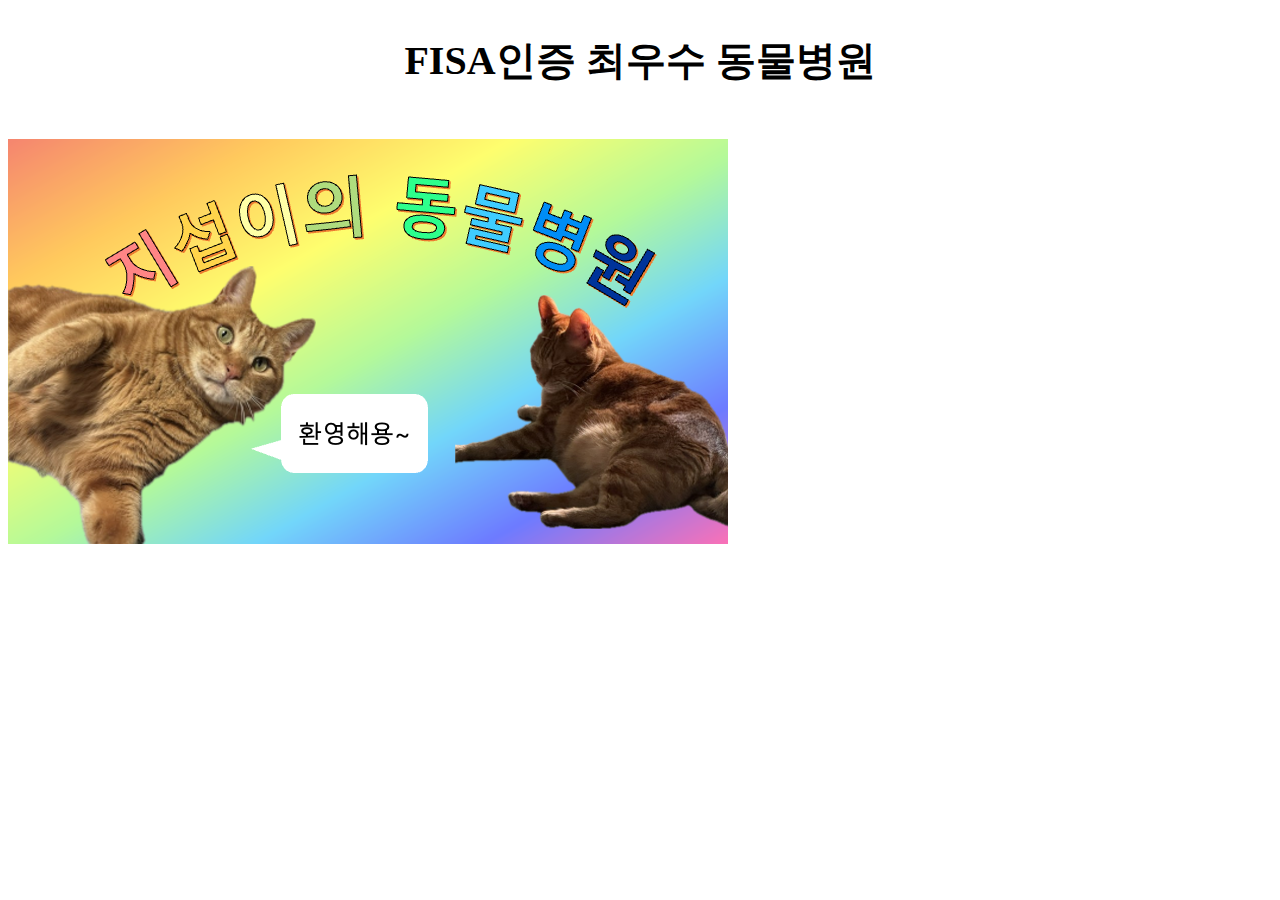
<file: src/main/resources/templates/index.html>
<!DOCTYPE html>

<html xmlns:th="https://www.thymeleaf.org" th:replace="~{fragments/layout :: layout (~{::body},'home')}">

  <body>
  <h2 style="font-size: 40px; text-align: center; font-weight: bold;">FISA인증 최우수 동물병원</h2>
  <br />
  <div class="row">
        <div class="col-md-12">
          <img class="img-responsive center-image" src="../static/resources/images/pet-clinic.png" th:src="@{/resources/images/pet-clinic.png}"/>
        </div>
    </div>

  </body>

</html>
</file>
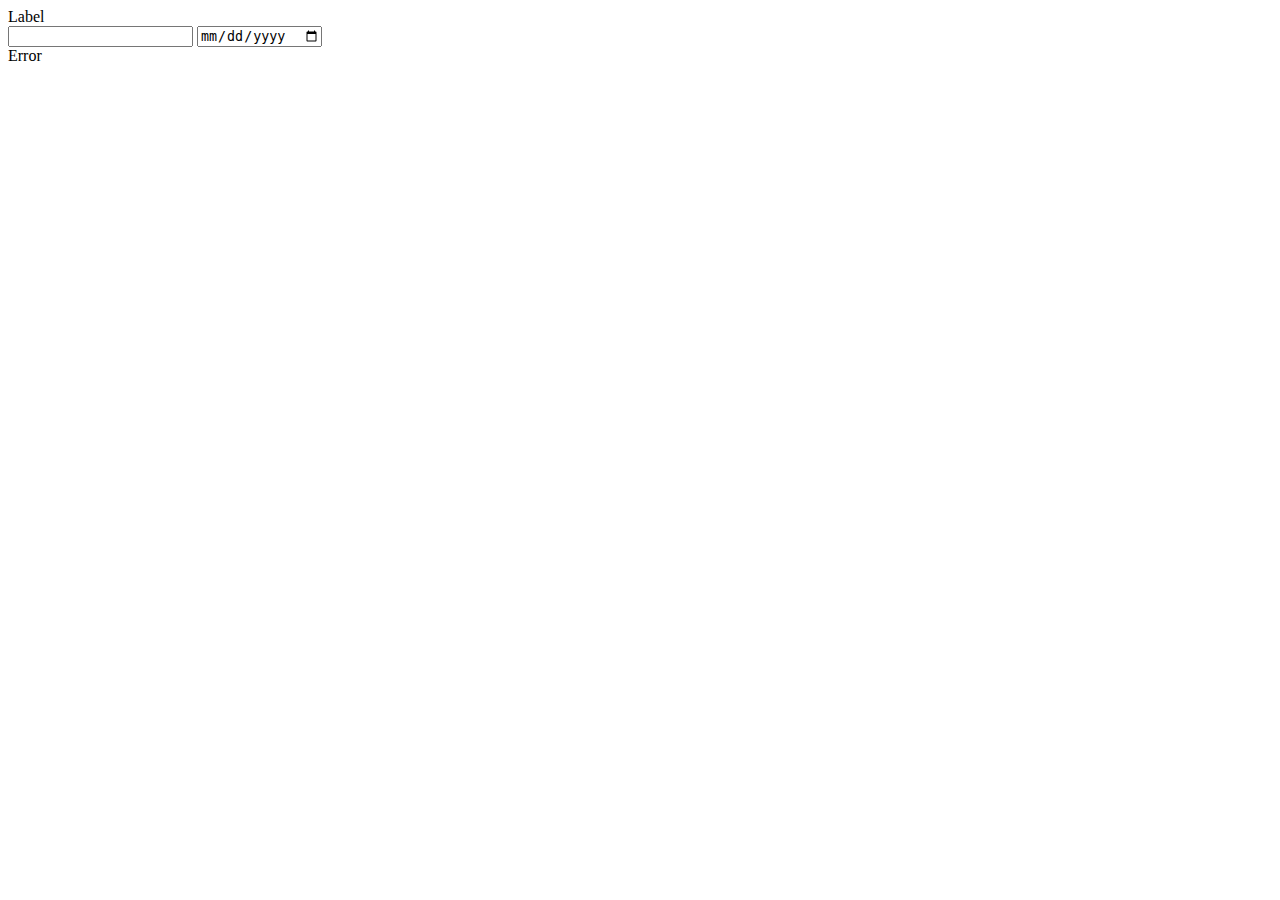
<file: src/main/resources/templates/fragments/inputField.html>
<html xmlns:th="https://www.thymeleaf.org">
<body>
  <form>
    <th:block th:fragment="input (label, name, type)">
      <div th:with="valid=${!#fields.hasErrors(name)}"
        th:class="${'form-group' + (valid ? '' : ' has-error')}"
        class="form-group">
        <label class="col-sm-2 control-label" th:text="${label}">Label</label>
        <div class="col-sm-10">
            <div th:switch="${type}">
                <input th:case="'text'" class="form-control" type="text" th:field="*{__${name}__}" />
                <input th:case="'date'" class="form-control" type="date" th:field="*{__${name}__}"/>
            </div>
          <span th:if="${valid}"
            class="fa fa-ok form-control-feedback"
            aria-hidden="true"></span>
          <th:block th:if="${!valid}">
            <span
              class="fa fa-remove form-control-feedback"
              aria-hidden="true"></span>
            <span class="help-inline" th:errors="*{__${name}__}">Error</span>
          </th:block>
        </div>
      </div>
    </th:block>
  </form>
</body>
</html>
</file>
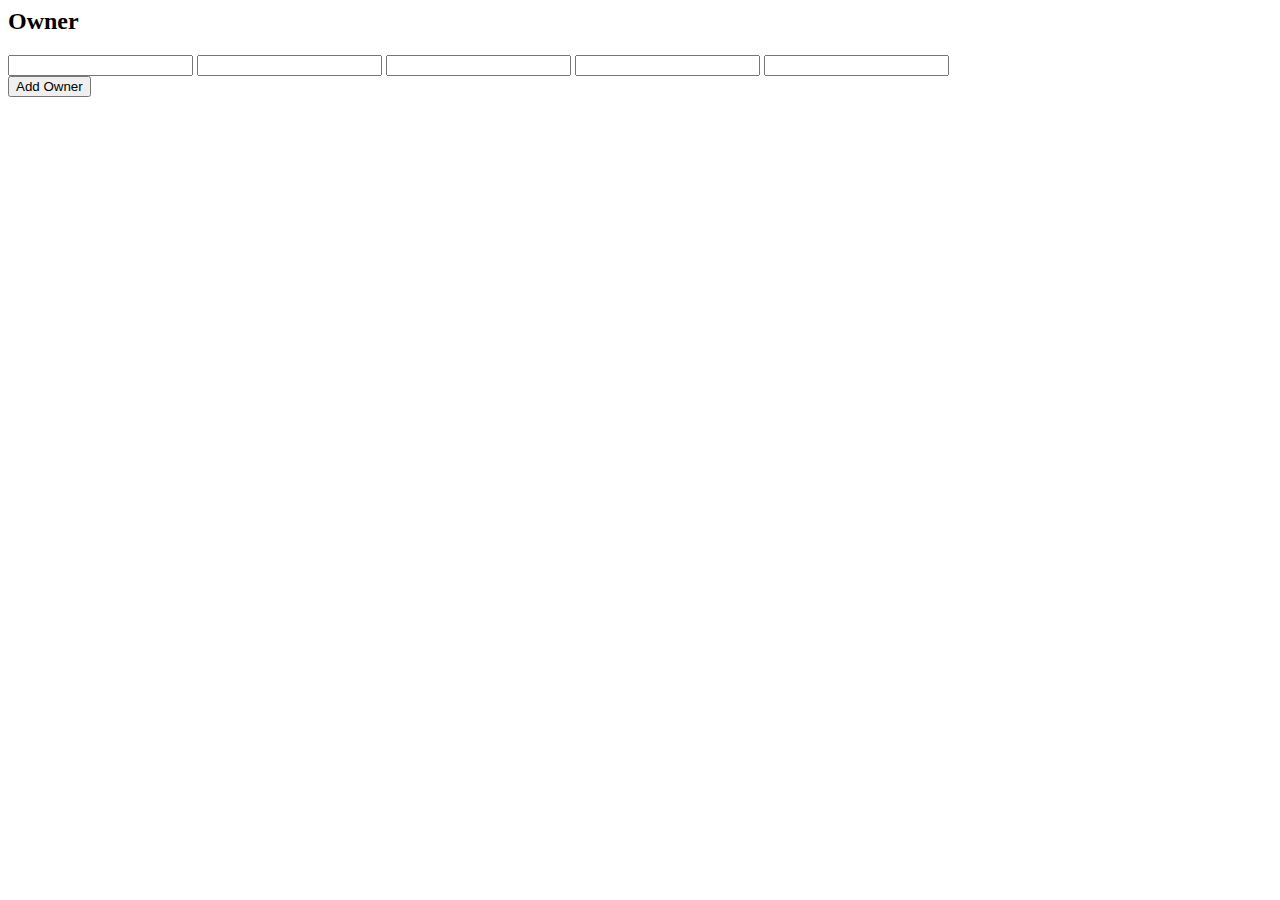
<file: src/main/resources/templates/owners/createOrUpdateOwnerForm.html>
<html xmlns:th="https://www.thymeleaf.org"
  th:replace="~{fragments/layout :: layout (~{::body},'owners')}">

<body>

  <h2>Owner</h2>
  <form th:object="${owner}" class="form-horizontal" id="add-owner-form" method="post">
    <div class="form-group has-feedback">
      <input
        th:replace="~{fragments/inputField :: input ('First Name', 'firstName', 'text')}" />
      <input
        th:replace="~{fragments/inputField :: input ('Last Name', 'lastName', 'text')}" />
      <input
        th:replace="~{fragments/inputField :: input ('Address', 'address', 'text')}" />
      <input
        th:replace="~{fragments/inputField :: input ('City', 'city', 'text')}" />
      <input
        th:replace="~{fragments/inputField :: input ('Telephone', 'telephone', 'text')}" />
    </div>
    <div class="form-group">
      <div class="col-sm-offset-2 col-sm-10">
        <button
          th:with="text=${owner['new']} ? 'Add Owner' : 'Update Owner'"
          class="btn btn-primary" type="submit" th:text="${text}">Add
          Owner</button>
      </div>
    </div>
  </form>
</body>
</html>
</file>
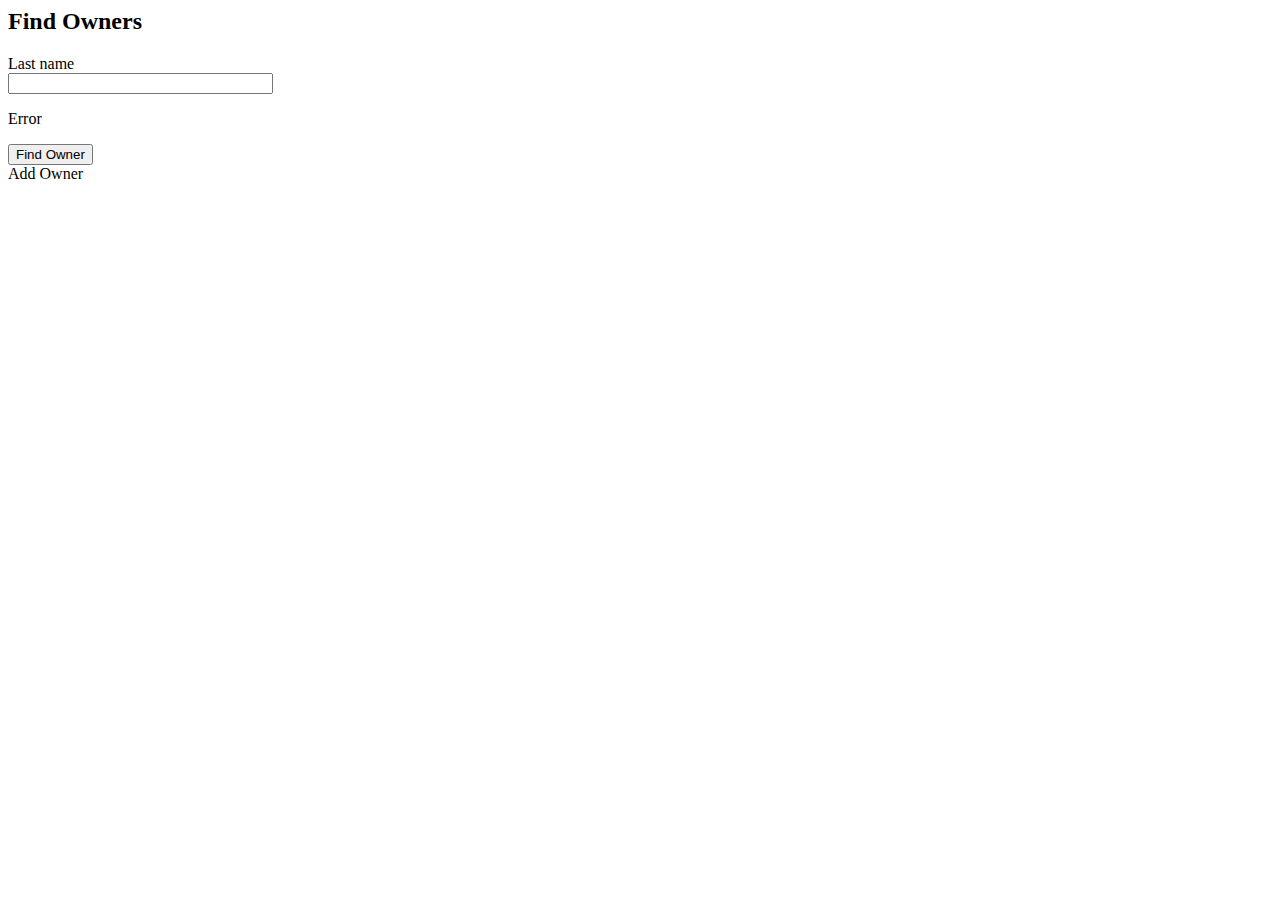
<file: src/main/resources/templates/owners/findOwners.html>
<html xmlns:th="https://www.thymeleaf.org"
  th:replace="~{fragments/layout :: layout (~{::body},'owners')}">

<body>

  <h2>Find Owners</h2>

  <form th:object="${owner}" th:action="@{/owners}" method="get"
    class="form-horizontal" id="search-owner-form">
    <div class="form-group">
      <div class="control-group" id="lastNameGroup">
        <label class="col-sm-2 control-label">Last name </label>
        <div class="col-sm-10">
          <input class="form-control" th:field="*{lastName}" size="30"
            maxlength="80" /> <span class="help-inline"><div
              th:if="${#fields.hasAnyErrors()}">
              <p th:each="err : ${#fields.allErrors()}" th:text="${err}">Error</p>
            </div></span>
        </div>
      </div>
    </div>
    <div class="form-group">
      <div class="col-sm-offset-2 col-sm-10">
        <button type="submit" class="btn btn-primary">Find
          Owner</button>
      </div>
    </div>

    <a class="btn btn-primary" th:href="@{/owners/new}">Add Owner</a>

  </form>

</body>
</html>
</file>
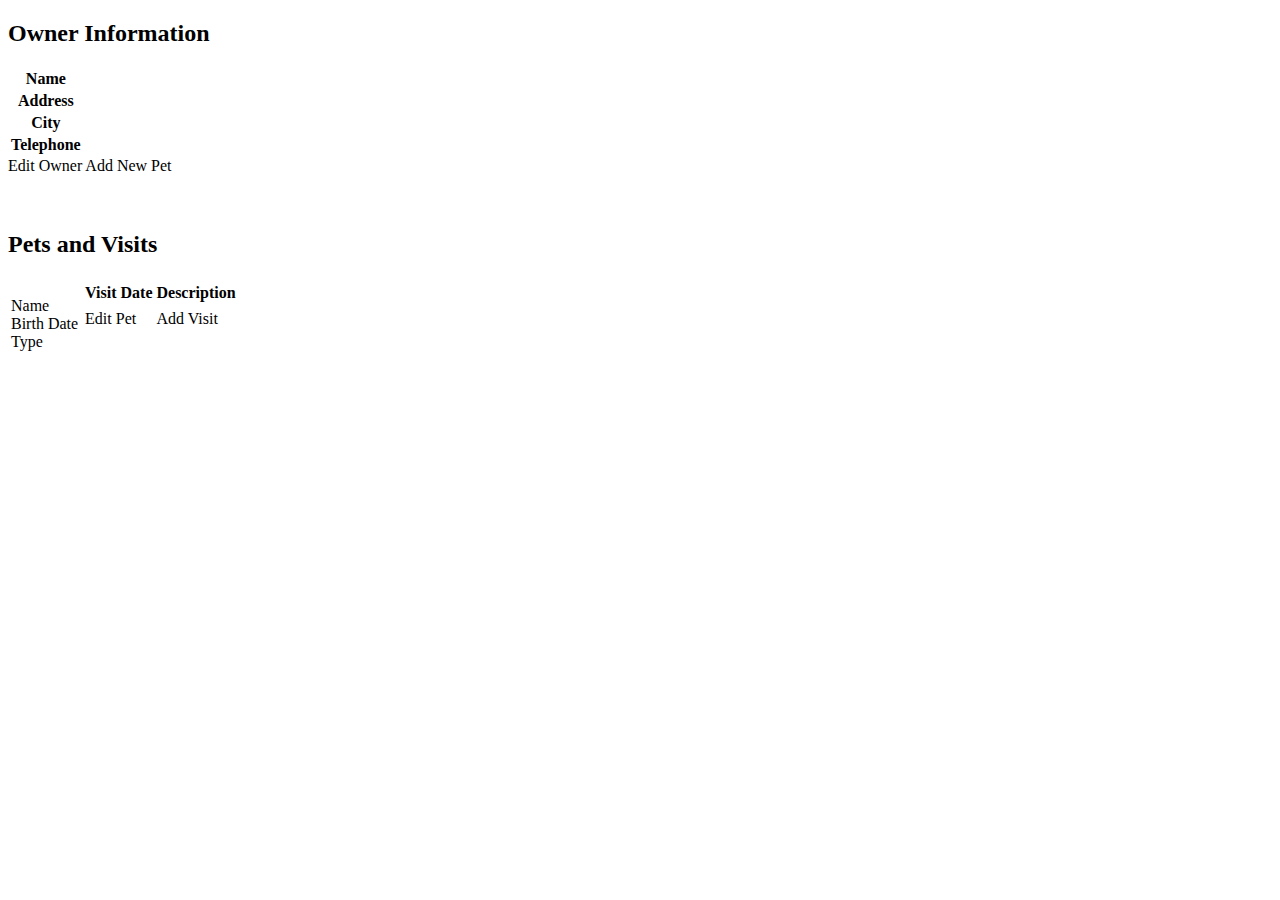
<file: src/main/resources/templates/owners/ownerDetails.html>
<!DOCTYPE html>

<html xmlns:th="https://www.thymeleaf.org"
  th:replace="~{fragments/layout :: layout (~{::body},'owners')}">

  <body>
  
  
    <h2>Owner Information</h2>
  
  
    <table class="table table-striped" th:object="${owner}">
      <tr>
        <th>Name</th>
        <td><b th:text="*{firstName + ' ' + lastName}"></b></td>
      </tr>
      <tr>
        <th>Address</th>
        <td th:text="*{address}"></td>
      </tr>
      <tr>
        <th>City</th>
        <td th:text="*{city}"></td>
      </tr>
      <tr>
        <th>Telephone</th>
        <td th:text="*{telephone}"></td>
      </tr>
    </table>
  
    <a th:href="@{{id}/edit(id=${owner.id})}" class="btn btn-primary">Edit
      Owner</a>
    <a th:href="@{{id}/pets/new(id=${owner.id})}" class="btn btn-primary">Add
      New Pet</a>
  
    <br />
    <br />
    <br />
    <h2>Pets and Visits</h2>
  
    <table class="table table-striped">
  
      <tr th:each="pet : ${owner.pets}">
        <td valign="top">
          <dl class="dl-horizontal">
            <dt>Name</dt>
            <dd th:text="${pet.name}"></dd>
            <dt>Birth Date</dt>
            <dd
              th:text="${#temporals.format(pet.birthDate, 'yyyy-MM-dd')}"></dd>
            <dt>Type</dt>
            <dd th:text="${pet.type}"></dd>
          </dl>
        </td>
        <td valign="top">
          <table class="table-condensed">
            <thead>
              <tr>
                <th>Visit Date</th>
                <th>Description</th>
              </tr>
            </thead>
            <tr th:each="visit : ${pet.visits}">
              <td th:text="${#temporals.format(visit.date, 'yyyy-MM-dd')}"></td>
              <td th:text="${visit?.description}"></td>
            </tr>
            <tr>
              <td><a
                th:href="@{{ownerId}/pets/{petId}/edit(ownerId=${owner.id},petId=${pet.id})}">Edit
                  Pet</a></td>
              <td><a
                th:href="@{{ownerId}/pets/{petId}/visits/new(ownerId=${owner.id},petId=${pet.id})}">Add
                  Visit</a></td>
            </tr>
          </table>
        </td>
      </tr>
  
    </table>
  
  </body>

</html>
</file>
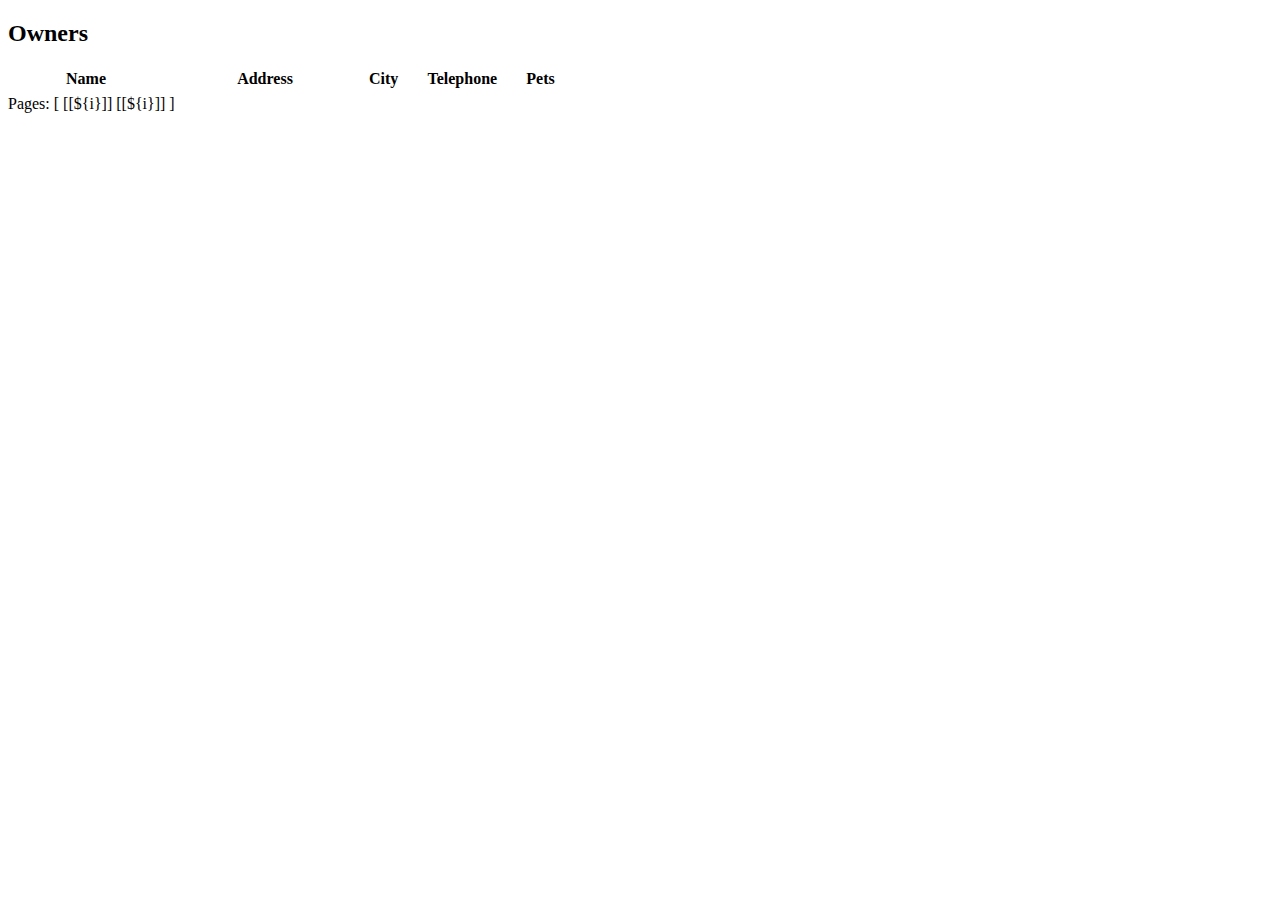
<file: src/main/resources/templates/owners/ownersList.html>
<!DOCTYPE html>

<html xmlns:th="https://www.thymeleaf.org" th:replace="~{fragments/layout :: layout (~{::body},'owners')}">

<body>

<h2>Owners</h2>

<table id="owners" class="table table-striped">
  <thead>
  <tr>
    <th style="width: 150px;">Name</th>
    <th style="width: 200px;">Address</th>
    <th>City</th>
    <th style="width: 120px">Telephone</th>
    <th>Pets</th>
  </tr>
  </thead>
  <tbody>
  <tr th:each="owner : ${listOwners}">
    <td>
      <a th:href="@{/owners/__${owner.id}__}" th:text="${owner.firstName + ' ' + owner.lastName}"/></a>
    </td>
    <td th:text="${owner.address}"/>
    <td th:text="${owner.city}"/>
    <td th:text="${owner.telephone}"/>
    <td><span th:text="${#strings.listJoin(owner.pets, ', ')}"/></td>
  </tr>
  </tbody>
</table>
<div th:if="${totalPages > 1}">
  <span>Pages:</span>
  <span>[</span>
  <span th:each="i: ${#numbers.sequence(1, totalPages)}">
      <a th:if="${currentPage != i}" th:href="@{'/owners/?page=' + ${i}}">[[${i}]]</a>
      <span th:unless="${currentPage != i}">[[${i}]]</span>
    </span>
  <span>]&nbsp;</span>
  <span>
      <a th:if="${currentPage > 1}" th:href="@{'/owners/?page=1'}" title="First"
         class="fa fa-fast-backward"></a>
      <span th:unless="${currentPage > 1}" title="First" class="fa fa-fast-backward"></span>
    </span>
  <span>
      <a th:if="${currentPage > 1}" th:href="@{'/owners/?page=' + ${currentPage - 1}}" title="Previous"
         class="fa fa-step-backward"></a>
      <span th:unless="${currentPage > 1}" title="Previous" class="fa fa-step-backward"></span>
    </span>
  <span>
      <a th:if="${currentPage < totalPages}" th:href="@{'/owners/?page=' + ${currentPage + 1}}" title="Next"
         class="fa fa-step-forward"></a>
      <span th:unless="${currentPage < totalPages}" title="Next" class="fa fa-step-forward"></span>
    </span>
  <span>
      <a th:if="${currentPage < totalPages}" th:href="@{'/owners/?page=' + ${totalPages}}" title="Last"
         class="fa fa-fast-forward"></a>
      <span th:unless="${currentPage < totalPages}" title="Last" class="fa fa-step-forward"></span>
    </span>
</div>
</body>
</html>
</file>
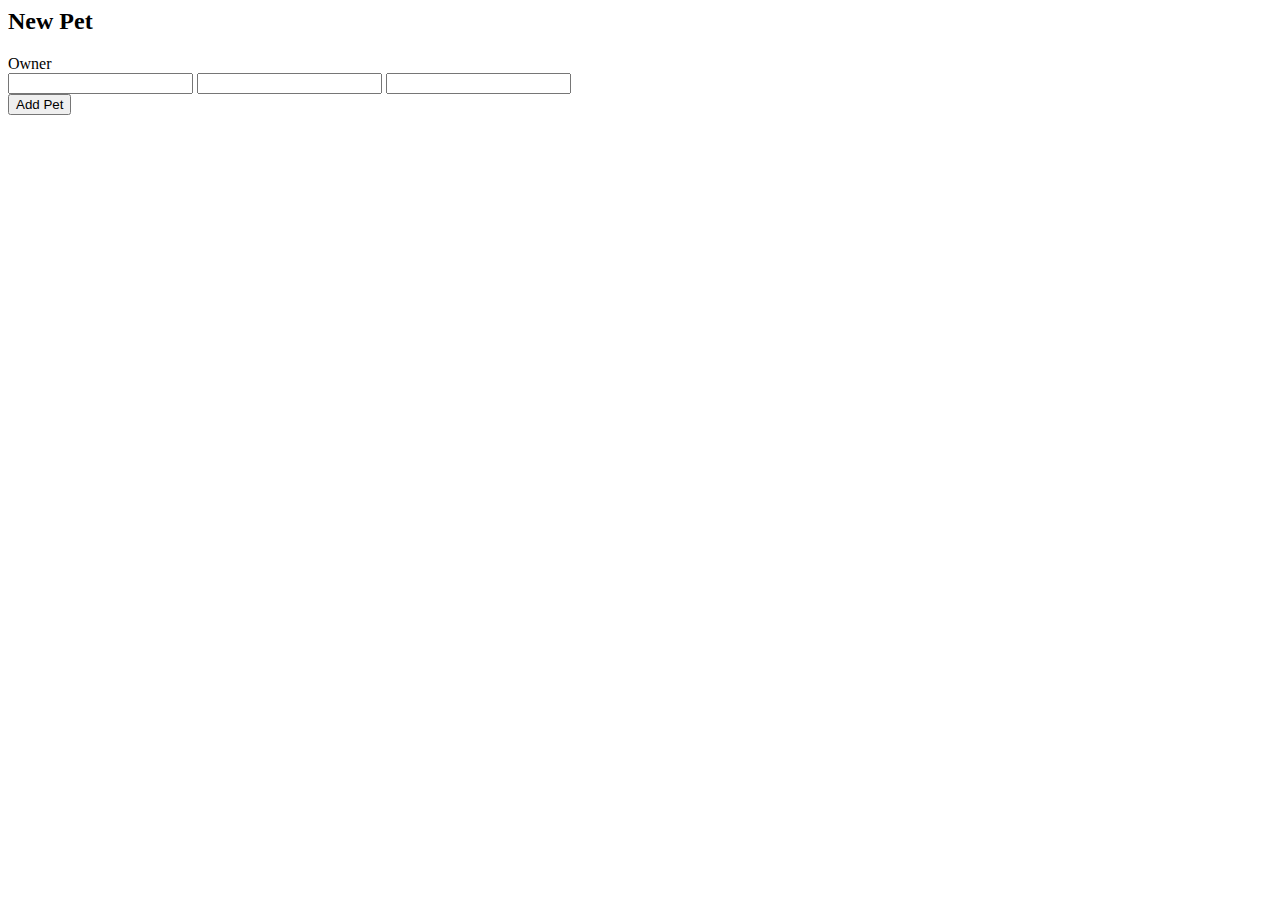
<file: src/main/resources/templates/pets/createOrUpdatePetForm.html>
<html xmlns:th="https://www.thymeleaf.org"
  th:replace="~{fragments/layout :: layout (~{::body},'owners')}">

<body>

  <h2>
    <th:block th:if="${pet['new']}">New </th:block>
    Pet
  </h2>
  <form th:object="${pet}" class="form-horizontal" method="post">
    <input type="hidden" name="id" th:value="*{id}" />
    <div class="form-group has-feedback">
      <div class="form-group">
        <label class="col-sm-2 control-label">Owner</label>
        <div class="col-sm-10">
          <span th:text="${owner?.firstName + ' ' + owner?.lastName}" />
        </div>
      </div>
      <input
        th:replace="~{fragments/inputField :: input ('Name', 'name', 'text')}" />
      <input
        th:replace="~{fragments/inputField :: input ('Birth Date', 'birthDate', 'date')}" />
      <input
        th:replace="~{fragments/selectField :: select ('Type', 'type', ${types})}" />
    </div>
    <div class="form-group">
      <div class="col-sm-offset-2 col-sm-10">
        <button
          th:with="text=${pet['new']} ? 'Add Pet' : 'Update Pet'"
          class="btn btn-primary" type="submit" th:text="${text}">Add
          Pet</button>
      </div>
    </div>
  </form>

</body>

</html>
</file>
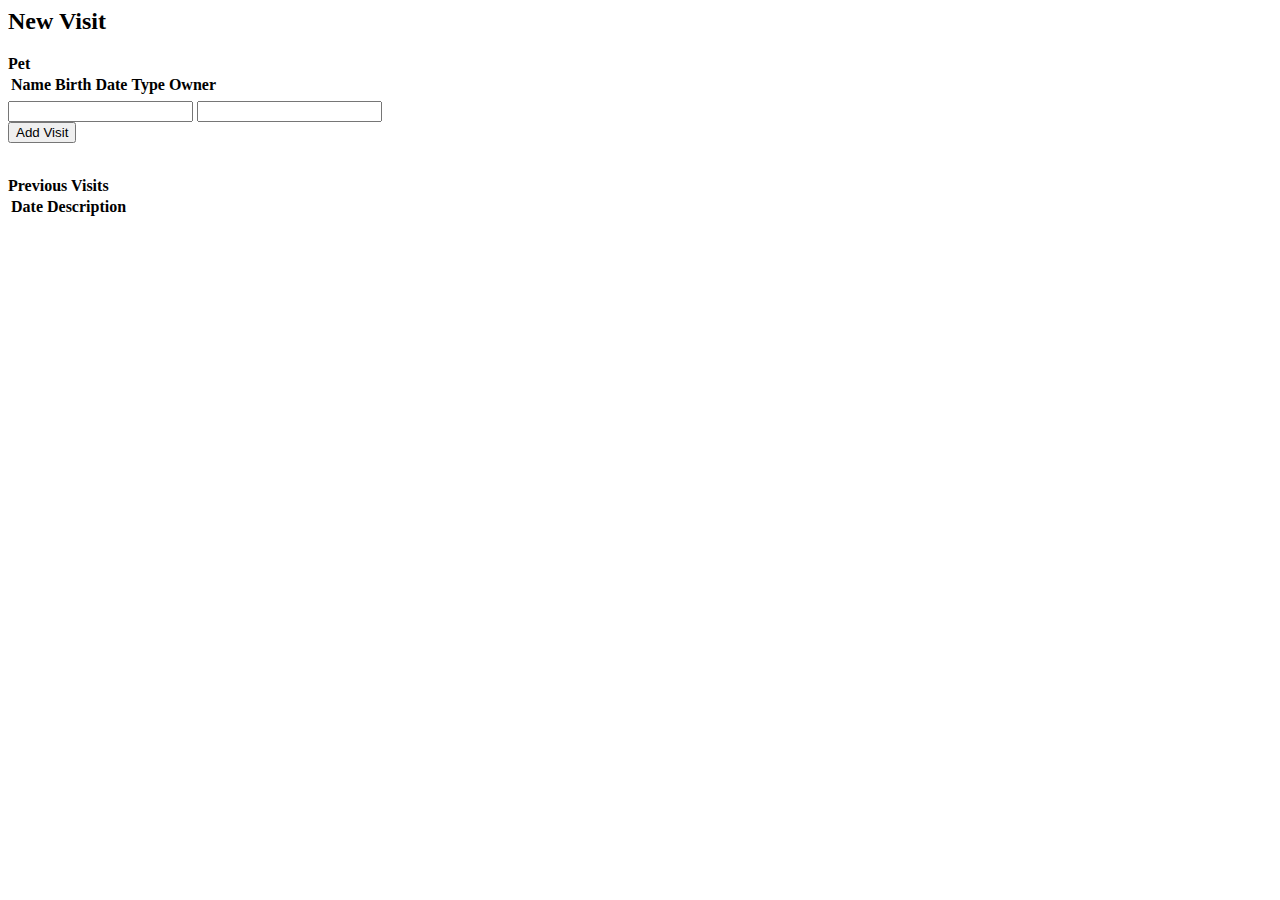
<file: src/main/resources/templates/pets/createOrUpdateVisitForm.html>
<html xmlns:th="https://www.thymeleaf.org"
  th:replace="~{fragments/layout :: layout (~{::body},'owners')}">

<body>

  <h2>
    <th:block th:if="${visit['new']}">New </th:block>
    Visit
  </h2>

  <b>Pet</b>
  <table class="table table-striped">
    <thead>
      <tr>
        <th>Name</th>
        <th>Birth Date</th>
        <th>Type</th>
        <th>Owner</th>
      </tr>
    </thead>
    <tr>
      <td th:text="${pet.name}"></td>
      <td
        th:text="${#temporals.format(pet.birthDate, 'yyyy-MM-dd')}"></td>
      <td th:text="${pet.type}"></td>
      <td
        th:text="${owner?.firstName + ' ' + owner?.lastName}"></td>
    </tr>
  </table>

  <form th:object="${visit}" class="form-horizontal" method="post">
    <div class="form-group has-feedback">
      <input
        th:replace="~{fragments/inputField :: input ('Date', 'date', 'date')}"  />
      <input
        th:replace="~{fragments/inputField :: input ('Description', 'description', 'text')}" />
    </div>

    <div class="form-group">
      <div class="col-sm-offset-2 col-sm-10">
        <input type="hidden" name="petId" th:value="${pet.id}" />
        <button class="btn btn-primary" type="submit">Add Visit</button>
      </div>
    </div>
  </form>

  <br />
  <b>Previous Visits</b>
  <table class="table table-striped">
    <tr>
      <th>Date</th>
      <th>Description</th>
    </tr>
    <tr th:if="${!visit['new']}" th:each="visit : ${pet.visits}">
      <td th:text="${#temporals.format(visit.date, 'yyyy-MM-dd')}"></td>
      <td th:text=" ${visit.description}"></td>
    </tr>
  </table>

</body>
</html>
</file>
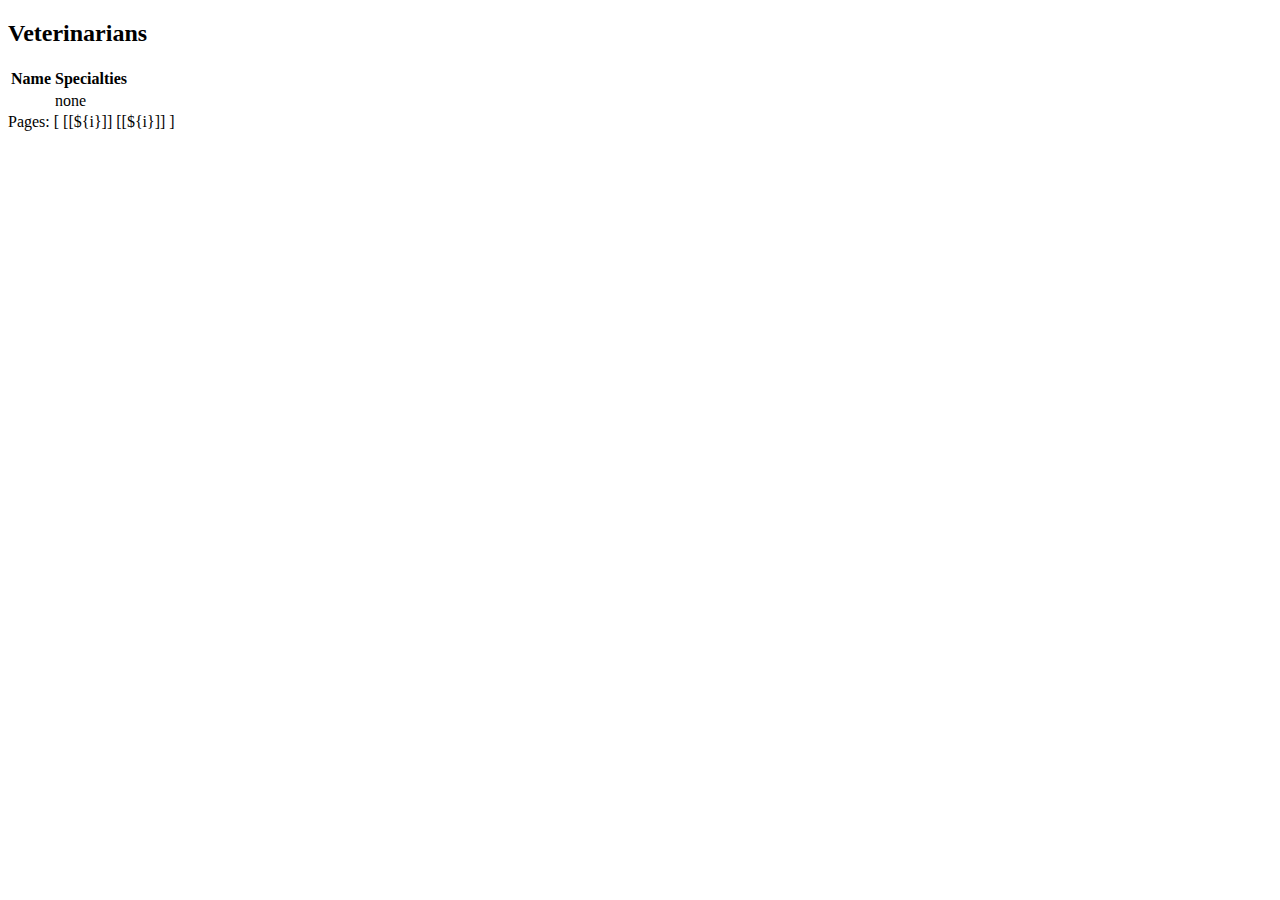
<file: src/main/resources/templates/vets/vetList.html>
<!DOCTYPE html>

<html xmlns:th="https://www.thymeleaf.org"
      th:replace="~{fragments/layout :: layout (~{::body},'vets')}">

<body>

<h2>Veterinarians</h2>

<table id="vets" class="table table-striped">
    <thead>
    <tr>
        <th>Name</th>
        <th>Specialties</th>
    </tr>
    </thead>
    <tbody>
    <tr th:each="vet : ${listVets}">
        <td th:text="|${vet.firstName} ${vet.lastName}|"></td>
        <td>
            <span th:each="specialty : ${vet.specialties}" th:text="|${specialty.name} |"></span>
            <span th:if="${vet.nrOfSpecialties == 0}">none</span>
        </td>
    </tr>
    </tbody>
</table>

<div th:if="${totalPages > 1}">
    <span>Pages:</span>
    <span>[</span>
    <span th:each="i: ${#numbers.sequence(1, totalPages)}">
      <a th:if="${currentPage != i}" th:href="@{/vets(page=${i})}">[[${i}]]</a>
      <span th:unless="${currentPage != i}">[[${i}]]</span>
  </span>
    <span>]&nbsp;</span>

    <span>
      <a th:if="${currentPage > 1}" th:href="@{/vets(page=1)}" title="First"
         class="fa fa-fast-backward"></a>
      <span th:unless="${currentPage > 1}" title="First" class="fa fa-fast-backward"></span>
  </span>

    <span>
      <a th:if="${currentPage > 1}" th:href="@{/vets(page=${currentPage - 1})}" title="Previous"
         class="fa fa-step-backward"></a>
      <span th:unless="${currentPage > 1}" title="Previous" class="fa fa-step-backward"></span>
  </span>

    <span>
      <a th:if="${currentPage < totalPages}" th:href="@{/vets(page=${currentPage + 1})}" title="Next"
         class="fa fa-step-forward"></a>
      <span th:unless="${currentPage < totalPages}" title="Next" class="fa fa-step-forward"></span>
  </span>

    <span>
      <a th:if="${currentPage < totalPages}" th:href="@{/vets(page=${totalPages})}" title="Last"
         class="fa fa-fast-forward"></a>
      <span th:unless="${currentPage < totalPages}" title="Last" class="fa fa-fast-forward"></span>
  </span>
</div>
</body>
</html>
</file>
